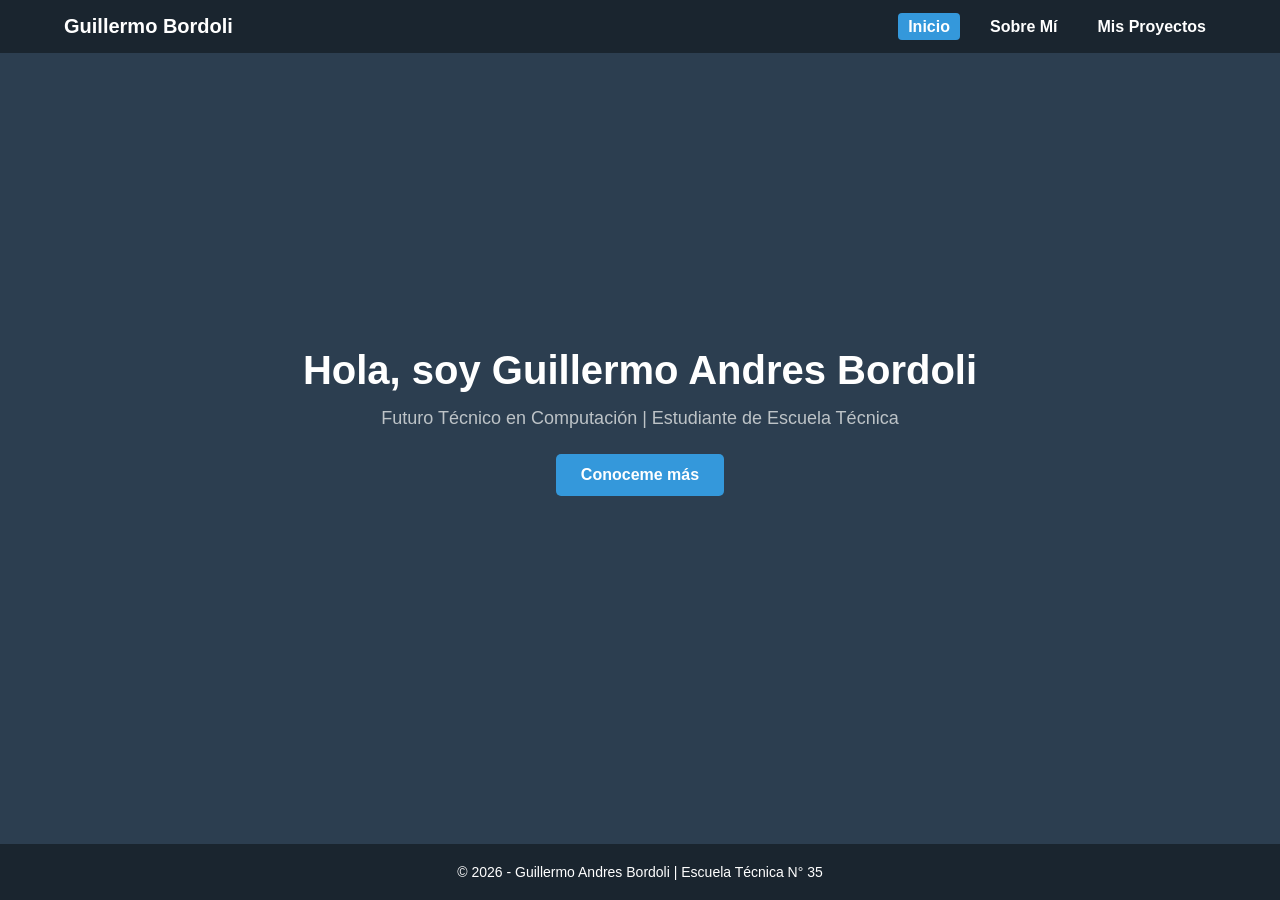
<file: index.html>
<!DOCTYPE html>
<html lang="es">
<head>
    <meta charset="UTF-8">
    <meta name="viewport" content="width=device-width, initial-scale=1.0">
    <title>Inicio - Guillermo Bordoli</title>
    <link rel="stylesheet" href="style.css">
</head>
<body>

    <header class="navbar">
        <div class="logo">Guillermo Bordoli</div>
        <nav>
            <ul>
                <li><a href="index.html" class="active">Inicio</a></li>
                <li><a href="sobre-mi.html">Sobre Mí</a></li>
                <li><a href="mis-proyectos.html">Mis Proyectos</a></li>
            </ul>
        </nav>
    </header>

    <main class="hero-section">
        <div class="hero-content">
            <h1>Hola, soy Guillermo Andres Bordoli</h1>
            <p>Futuro Técnico en Computación | Estudiante de Escuela Técnica</p>
            <a href="sobre-mi.html" class="btn-principal">Conoceme más</a>
        </div>
    </main>

    <footer class="footer">
        <p>© 2026 - Guillermo Andres Bordoli | Escuela Técnica N° 35</p>
    </footer>

</body>
</html>
</file>
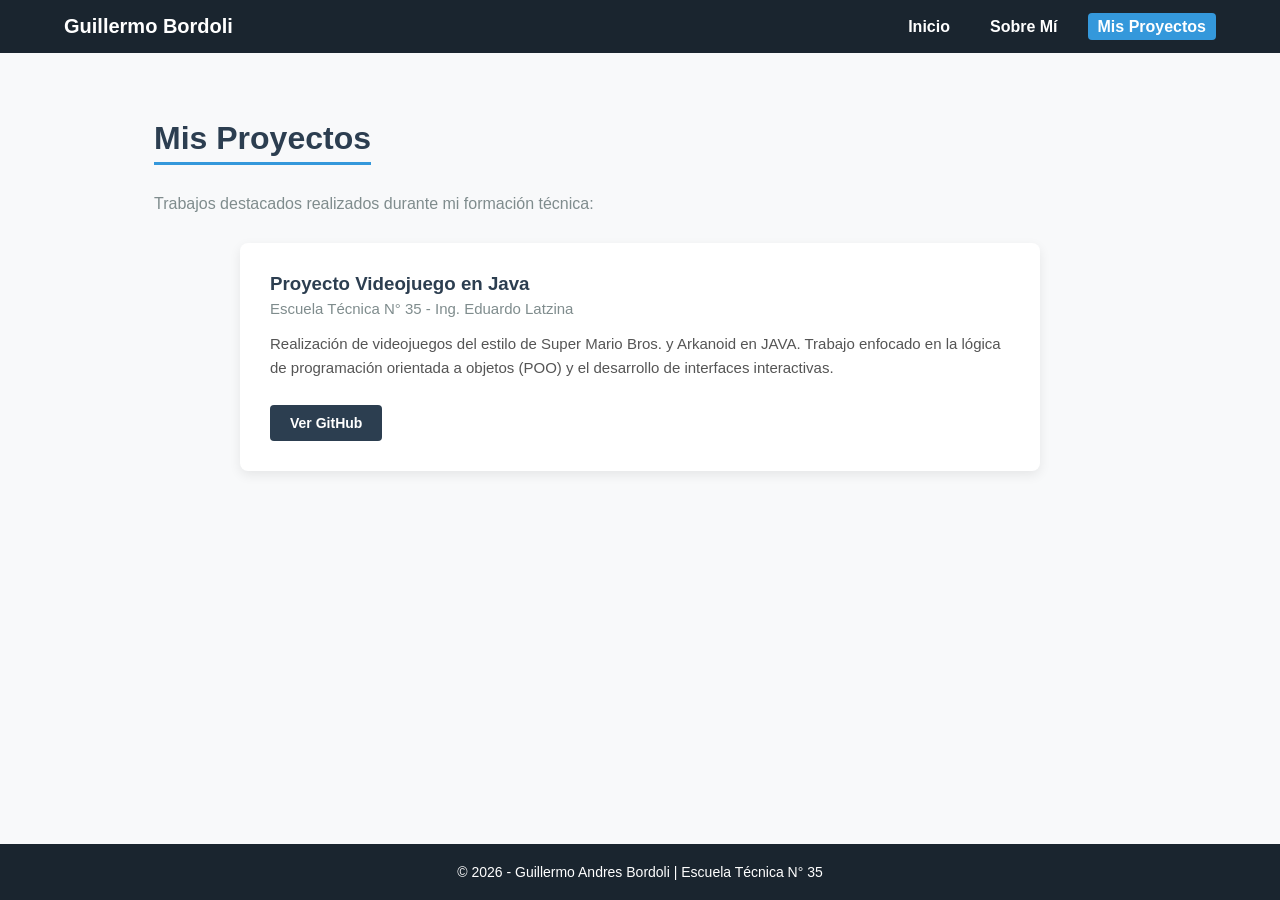
<file: mis-proyectos.html>
<!DOCTYPE html>
<html lang="es">
<head>
    <meta charset="UTF-8">
    <meta name="viewport" content="width=device-width, initial-scale=1.0">
    <title>Mis Proyectos - Guillermo Bordoli</title>
    <link rel="stylesheet" href="style.css">
</head>
<body>

    <header class="navbar">
        <div class="logo">Guillermo Bordoli</div>
        <nav>
            <ul>
                <li><a href="index.html">Inicio</a></li>
                <li><a href="sobre-mi.html">Sobre Mí</a></li>
                <li><a href="mis-proyectos.html" class="active">Mis Proyectos</a></li>
            </ul>
        </nav>
    </header>

    <main class="content-page proyectos-bg">
        <h2>Mis Proyectos</h2>
        <p class="sub-titulo">Trabajos destacados realizados durante mi formación técnica:</p>
        
        <div class="proyecto-card">
            <div class="proyecto-detalle">
                <h3>Proyecto Videojuego en Java</h3>
                <h4>Escuela Técnica N° 35 - Ing. Eduardo Latzina</h4>
                <p>Realización de videojuegos del estilo de Super Mario Bros. y Arkanoid en JAVA. Trabajo enfocado en la lógica de programación orientada a objetos (POO) y el desarrollo de interfaces interactivas.</p>
                
                <a href="https://github.com/guillebordoli" target="_blank" class="btn-git">Ver GitHub</a>
            </div>
        </div>
    </main>

    <footer class="footer">
        <p>© 2026 - Guillermo Andres Bordoli | Escuela Técnica N° 35</p>
    </footer>

</body>
</html>
</file>
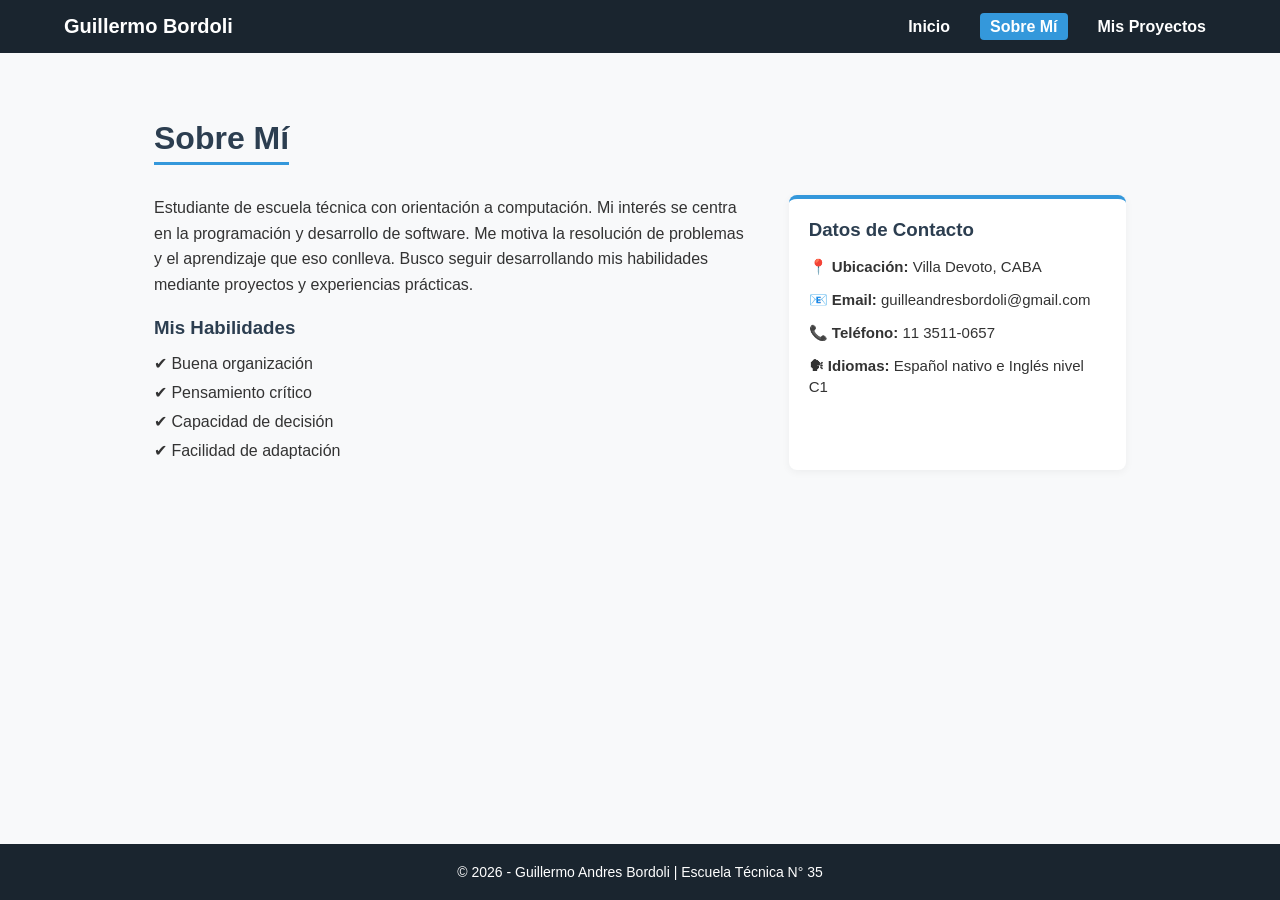
<file: sobre-mi.html>
<!DOCTYPE html>
<html lang="es">
<head>
    <meta charset="UTF-8">
    <meta name="viewport" content="width=device-width, initial-scale=1.0">
    <title>Sobre Mí - Guillermo Bordoli</title>
    <link rel="stylesheet" href="style.css">
</head>
<body>

    <header class="navbar">
        <div class="logo">Guillermo Bordoli</div>
        <nav>
            <ul>
                <li><a href="index.html">Inicio</a></li>
                <li><a href="sobre-mi.html" class="active">Sobre Mí</a></li>
                <li><a href="mis-proyectos.html">Mis Proyectos</a></li>
            </ul>
        </nav>
    </header>

    <main class="content-page">
        <h2>Sobre Mí</h2>
        
        <div class="sobre-mi-container">
            <div class="columna-texto">
                <p>Estudiante de escuela técnica con orientación a computación. Mi interés se centra en la programación y desarrollo de software. Me motiva la resolución de problemas y el aprendizaje que eso conlleva. Busco seguir desarrollando mis habilidades mediante proyectos y experiencias prácticas.</p>
                
                <h3>Mis Habilidades</h3>
                <ul>
                    <li>✔ Buena organización</li>
                    <li>✔ Pensamiento crítico</li>
                    <li>✔ Capacidad de decisión</li>
                    <li>✔ Facilidad de adaptación</li>
                </ul>
            </div>
            
            <div class="columna-info">
                <h3>Datos de Contacto</h3>
                <p><strong>📍 Ubicación:</strong> Villa Devoto, CABA</p>
                <p><strong>📧 Email:</strong> guilleandresbordoli@gmail.com</p>
                <p><strong>📞 Teléfono:</strong> 11 3511-0657</p>
                <p><strong>🗣 Idiomas:</strong> Español nativo e Inglés nivel C1</p>
            </div>
        </div>
    </main>

    <footer class="footer">
        <p>© 2026 - Guillermo Andres Bordoli | Escuela Técnica N° 35</p>
    </footer>

</body>
</html>
</file>
<file: style.css>
/* Estilos generales */
* {
    margin: 0;
    padding: 0;
    box-sizing: border-box;
}

body {
    font-family: Arial, sans-serif;
    color: #333;
    background-color: #f8f9fa;
    display: flex;
    flex-direction: column;
    min-height: 100vh;
}

/* MENÚ DE NAVEGACIÓN COLECTIVO */
.navbar {
    position: fixed;
    top: 0;
    left: 0;
    width: 100%;
    background-color: #1a252f;
    display: flex;
    justify-content: space-between;
    align-items: center;
    padding: 15px 5%;
    z-index: 1000;
}

.navbar .logo {
    color: #ffffff;
    font-size: 20px;
    font-weight: bold;
}

.navbar ul {
    display: flex;
    list-style: none;
}

.navbar ul li {
    margin-left: 20px;
}

.navbar ul li a {
    color: #ffffff;
    text-decoration: none;
    font-size: 16px;
    font-weight: bold;
    transition: 0.3s;
    padding: 5px 10px;
    border-radius: 4px;
}

.navbar ul li a:hover, .navbar ul li a.active {
    color: #ffffff;
    background-color: #3498db; /* Destaca la página actual o el hover */
}

/* DISEÑO DE LA PÁGINA DE INICIO (HERO) */
.hero-section {
    height: 100vh;
    background-color: #2c3e50;
    color: #ffffff;
    display: flex;
    justify-content: center;
    align-items: center;
    text-align: center;
    padding: 20px;
    flex: 1;
}

.hero-content h1 {
    font-size: 40px;
    margin-bottom: 15px;
}

.hero-content p {
    font-size: 18px;
    margin-bottom: 25px;
    color: #bdc3c7;
}

.btn-principal {
    display: inline-block;
    padding: 12px 25px;
    background-color: #3498db;
    color: #ffffff;
    text-decoration: none;
    border-radius: 5px;
    font-weight: bold;
    transition: 0.3s;
}

.btn-principal:hover {
    background-color: #2980b9;
}

/* DISEÑO DE LAS PÁGINAS INTERNAS (SOBRE MÍ Y PROYECTOS) */
.content-page {
    margin-top: 80px; /* Espacio para que la navbar fija no tape el título */
    padding: 40px 5%;
    flex: 1;
    max-width: 1100px;
    width: 100%;
    margin-left: auto;
    margin-right: auto;
}

.content-page h2 {
    font-size: 32px;
    margin-bottom: 30px;
    color: #2c3e50;
    border-bottom: 3px solid #3498db;
    display: inline-block;
    padding-bottom: 5px;
}

/* Estructura de dos columnas (Sobre Mí) */
.sobre-mi-container {
    display: flex;
    gap: 40px;
    flex-wrap: wrap;
}

.columna-texto {
    flex: 2;
    min-width: 280px;
}

.columna-texto p {
    line-height: 1.6;
    font-size: 16px;
    margin-bottom: 20px;
}

.columna-texto h3 {
    margin-bottom: 15px;
    color: #2c3e50;
}

.columna-texto ul {
    list-style: none;
}

.columna-texto ul li {
    margin-bottom: 10px;
    font-size: 16px;
}

.columna-info {
    flex: 1;
    min-width: 250px;
    background-color: #ffffff;
    padding: 20px;
    border-radius: 8px;
    box-shadow: 0 2px 8px rgba(0,0,0,0.05);
    border-top: 4px solid #3498db;
}

.columna-info h3 {
    margin-bottom: 15px;
    color: #2c3e50;
}

.columna-info p {
    margin-bottom: 12px;
    font-size: 15px;
    line-height: 1.4;
}

/* Tarjeta de Proyecto (Mis Proyectos) */
.sub-titulo {
    margin-bottom: 30px;
    color: #7f8c8d;
}

.proyecto-card {
    background-color: #ffffff;
    max-width: 800px;
    margin: 0 auto;
    border-radius: 8px;
    overflow: hidden;
    box-shadow: 0 4px 12px rgba(0,0,0,0.08);
    display: flex;
    flex-wrap: wrap;
}

.proyecto-imagen {
    flex: 1;
    min-width: 280px;
    background-color: #bdc3c7;
}

.proyecto-imagen img {
    width: 100%;
    height: 100%;
    object-fit: cover;
}

.proyecto-detalle {
    flex: 1.5;
    padding: 30px;
    display: flex;
    flex-direction: column;
    justify-content: space-between;
}

.proyecto-detalle h3 {
    color: #2c3e50;
    margin-bottom: 5px;
}

.proyecto-detalle h4 {
    color: #7f8c8d;
    font-weight: normal;
    margin-bottom: 15px;
    font-size: 15px;
}

.proyecto-detalle p {
    font-size: 15px;
    line-height: 1.6;
    color: #555;
    margin-bottom: 25px;
}

.btn-git {
    display: inline-block;
    padding: 10px 20px;
    background-color: #2c3e50;
    color: #ffffff;
    text-decoration: none;
    border-radius: 4px;
    font-size: 14px;
    font-weight: bold;
    align-self: flex-start;
    transition: 0.3s;
}

.btn-git:hover {
    background-color: #34495e;
}

/* PIE DE PÁGINA */
.footer {
    background-color: #1a252f;
    color: #ffffff;
    text-align: center;
    padding: 20px;
    font-size: 14px;
    width: 100%;
}

/* Adaptación para dispositivos móviles */
@media (max-width: 768px) {
    .navbar {
        flex-direction: column;
        gap: 10px;
        padding: 10px;
    }
    .navbar ul li {
        margin: 0 10px;
    }
    .content-page {
        margin-top: 110px;
    }
    .proyecto-card {
        flex-direction: column;
    }
}
</file>
